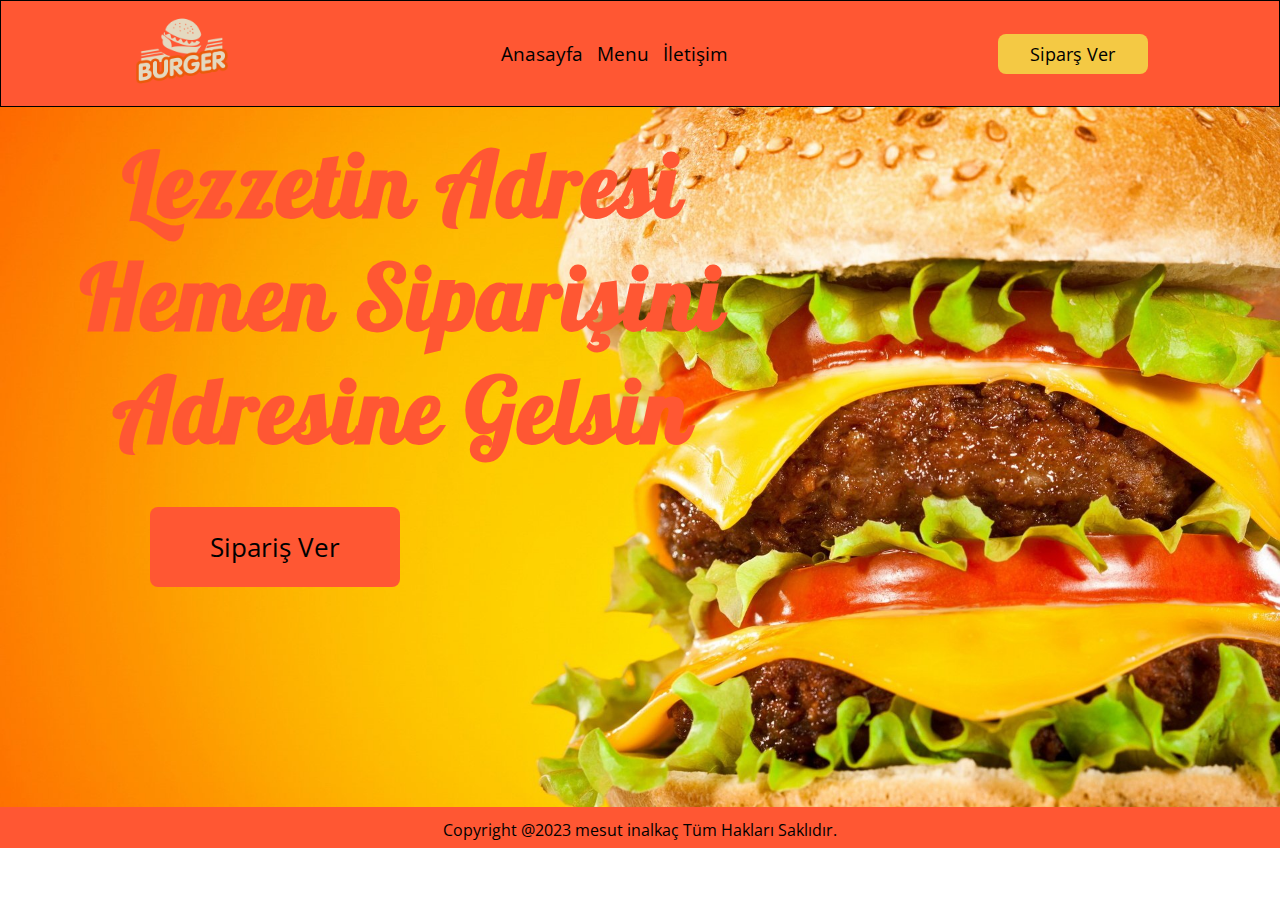
<file: index.html>
<!DOCTYPE html>
<html lang="en">
  <head>
    <meta charset="UTF-8" />
    <meta name="viewport" content="width=device-width, initial-scale=1.0" />
    <link rel="stylesheet" href="style.css" />
    <title>burger Proje web sitesi</title>
  </head>
  <body>
    <!-- navbar start-->
    <header class="header">
      <nav class="navbar">
        <div class="logo">
          <img src="/img/logo.png" alt="" />
        </div>
        <div class="menu">
          <ul>
            <li>
              <a href="index.html">Anasayfa</a>
            </li>
            <li>
              <a href="menu.html">Menu</a>
            </li>
            <li>
              <a href="iletisim.html">İletişim</a>
            </li>
          </ul>
        </div>
        <a href="menu.html">
          <button class="btn">Siparş Ver</button>
        </a>
      </nav>
    </header>
    <!-- navbar end-->

    <!-- banner start-->
    <section class="section">
      <div class="banner">
        <h1>Lezzetin Adresi <br>
            Hemen Siparişini <br> Adresine Gelsin
        </h1>

        <a href="menu.html">
          <button class="btn-order">Sipariş Ver</button>
        </a>
      </div>
    </section>
    <!-- banner end-->

    <!-- footer start-->
    <footer class="footer">
       <p> Copyright @2023 mesut inalkaç Tüm Hakları Saklıdır.</p>
    </footer>
    <!-- footer end-->
  </body>
</html>
</file>
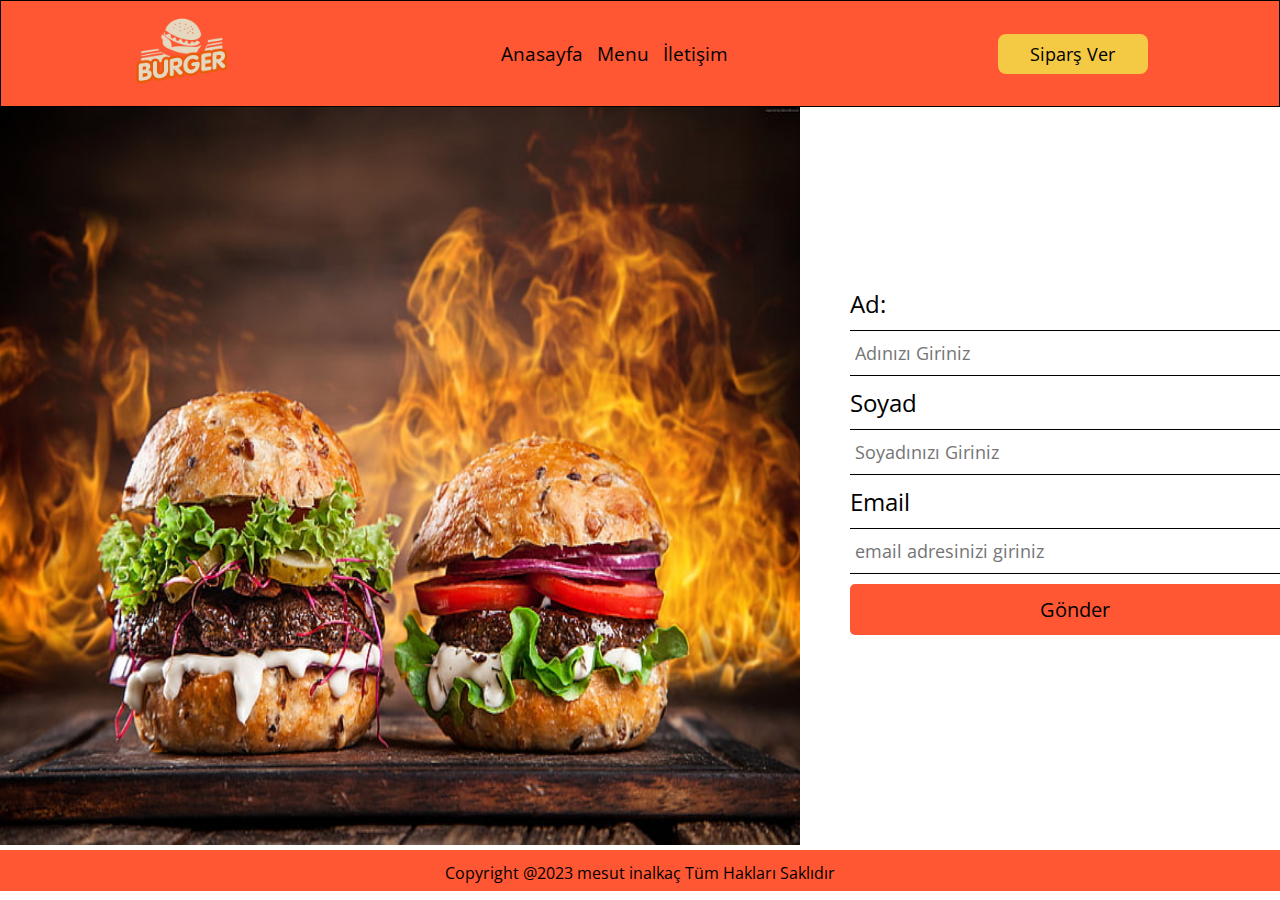
<file: iletisim.html>
<!DOCTYPE html>
<html lang="en">
  <head>
    <meta charset="UTF-8" />
    <meta name="viewport" content="width=device-width, initial-scale=1.0" />
    <link rel="stylesheet" href="style.css" />
    <title>Document</title>
  </head>
  <body>
    <!-- navbar start-->
    <header class="header">
      <nav class="navbar">
        <div class="logo">
          <img src="/img/logo.png" alt="" />
        </div>
        <div class="menu">
          <ul>
            <li>
              <a href="index.html">Anasayfa</a>
            </li>
            <li>
              <a href="menu.html">Menu</a>
            </li>
            <li>
              <a href="iletisim.html">İletişim</a>
            </li>
          </ul>
        </div>
        <a href="menu.html">
          <button class="btn">Siparş Ver</button>
        </a>
      </nav>
    </header>
    <!-- navbar end-->

    <!-- İletişim start-->
    <section class="section-iletisim">
        <div class="img-iletisim">
            <img src="/img/banner2.jpg" alt="banner2">

        </div>
        <div class="info">
            <form>
                <label>Ad:</label>
                <input type="text" placeholder="Adınızı Giriniz">
                <Label>Soyad</Label>
                <input type="text" placeholder="Soyadınızı Giriniz">
                <label> Email</label>
                <input type="email" placeholder="email adresinizi giriniz">
                <button class="btn-submit">Gönder</button>

            </form>
        </div>


    </section>
    
    <!-- İletişim end-->

    <!-- footer start-->
    <footer class="footer">
       <p> Copyright @2023 mesut inalkaç Tüm Hakları Saklıdır</p>
    </footer>
    <!-- footer end-->
  </body>
</html>
</file>
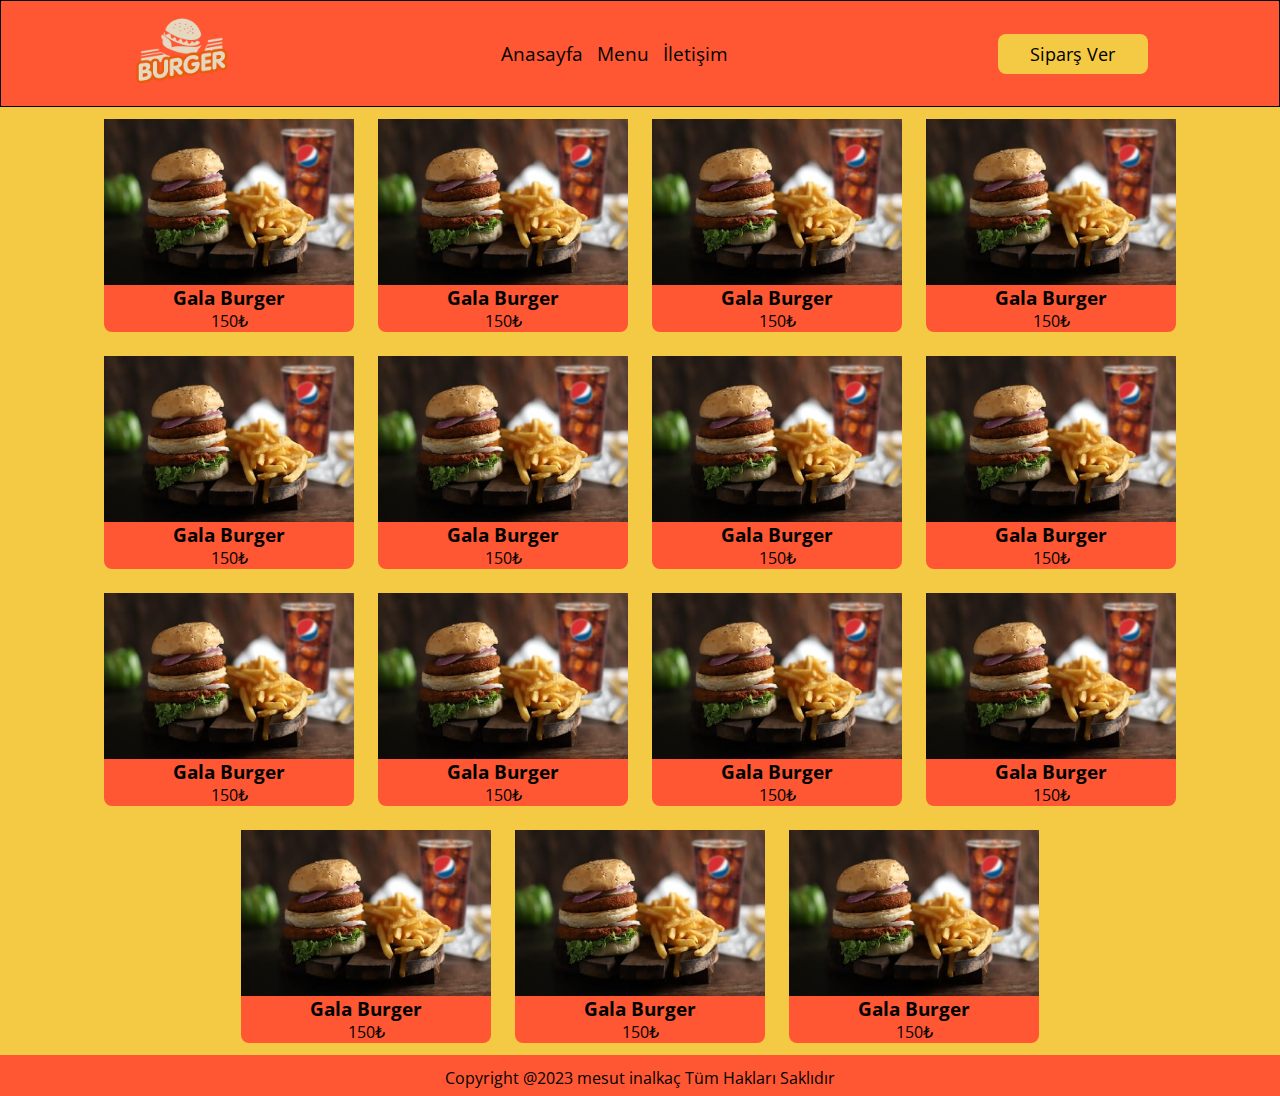
<file: menu.html>
<!DOCTYPE html>
<html lang="en">
  <head>
    <meta charset="UTF-8" />
    <meta name="viewport" content="width=device-width, initial-scale=1.0" />
    <link rel="stylesheet" href="style.css" />
    <title>Document</title>
  </head>
  <body>
    <!-- navbar start-->
    <header class="header">
      <nav class="navbar">
        <div class="logo">
          <img src="/img/logo.png" alt="" />
        </div>
        <div class="menu">
          <ul>
            <li>
              <a href="index.html">Anasayfa</a>
            </li>
            <li>
              <a href="menu.html">Menu</a>
            </li>
            <li>
              <a href="iletisim.html">İletişim</a>
            </li>
          </ul>
        </div>
        <a href="menu.html">
          <button class="btn">Siparş Ver</button>
        </a>
      </nav>
    </header>
    <!-- navbar end-->
   
    <!-- Sectio menu start-->

   <section class="section-menu">
    <div class="menu-burger">
        <div class="burger">
            <img src="/img/burger.jpg" alt="burger">
            <h3>Gala Burger</h3>
            <span class="price">150₺</span>
        </div>
        <div class="burger">
            <img src="/img/burger.jpg" alt="burger">
            <h3>Gala Burger</h3>
            <span class="price">150₺</span>
        </div>
        <div class="burger">
            <img src="/img/burger.jpg" alt="burger">
            <h3>Gala Burger</h3>
            <span class="price">150₺</span>
        </div>
        <div class="burger">
            <img src="/img/burger.jpg" alt="burger">
            <h3>Gala Burger</h3>
            <span class="price">150₺</span>
        </div>
        <div class="burger">
            <img src="/img/burger.jpg" alt="burger">
            <h3>Gala Burger</h3>
            <span class="price">150₺</span>
        </div>
        <div class="burger">
            <img src="/img/burger.jpg" alt="burger">
            <h3>Gala Burger</h3>
            <span class="price">150₺</span>
        </div>
        <div class="burger">
            <img src="/img/burger.jpg" alt="burger">
            <h3>Gala Burger</h3>
            <span class="price">150₺</span>
        </div>
        <div class="burger">
            <img src="/img/burger.jpg" alt="burger">
            <h3>Gala Burger</h3>
            <span class="price">150₺</span>
        </div>
        <div class="burger">
            <img src="/img/burger.jpg" alt="burger">
            <h3>Gala Burger</h3>
            <span class="price">150₺</span>
        </div>
        <div class="burger">
            <img src="/img/burger.jpg" alt="burger">
            <h3>Gala Burger</h3>
            <span class="price">150₺</span>
        </div>
        <div class="burger">
            <img src="/img/burger.jpg" alt="burger">
            <h3>Gala Burger</h3>
            <span class="price">150₺</span>
        </div>
        <div class="burger">
            <img src="/img/burger.jpg" alt="">
            <h3>Gala Burger</h3>
            <span class="price">150₺</span>
        </div>
        <div class="burger">
            <img src="/img/burger.jpg" alt="">
            <h3>Gala Burger</h3>
            <span class="price">150₺</span>
        </div>
        <div class="burger">
            <img src="/img/burger.jpg" alt="">
            <h3>Gala Burger</h3>
            <span class="price">150₺</span>
        </div>
        <div class="burger">
            <img src="/img/burger.jpg" alt="">
            <h3>Gala Burger</h3>
            <span class="price">150₺</span>
        </div>

    </div>


   </section>
     <!-- Sectio menu end-->
  

    <!-- footer start-->
    <footer class="footer">
       <p> Copyright @2023 mesut inalkaç Tüm Hakları Saklıdır</p>
    </footer>
    <!-- footer end-->
  </body>
</html>
</file>
<file: style.css>
@import url('https://fonts.googleapis.com/css2?family=Open+Sans:ital,wght@0,400;0,600;1,300&display=swap');
@import url('https://fonts.googleapis.com/css2?family=Lobster&display=swap');

*{
    margin: 0;
    padding: 0;
    box-sizing: border-box;
    font-family: 'Open Sans', sans-serif;
    list-style-type: none;
    text-decoration: none;

}

.header{
    border: 1px solid black;
    background-color: #FF5733;
    
}

.navbar{
    display: flex;
    align-items: center;
    justify-content: space-around;
}
.navbar img{
    width: 100px;
}
.menu ul{
    display: flex;
}
.menu ul a{
    margin: 0 7px;
    font-size: 19px;
    color: black;
    transition: 0.2s ease-in;
}
.menu ul a:hover{
    color: white;
}
.btn{
    width: 150px;
    height: 40px;
    font-size: 18px;
    background-color: #F4C944;
    cursor: pointer;
    border: none;
    border-radius: 8px ;
    transition: 0.2s ease-in-out;
}
.btn:hover{
    background-color: #FF5733;
    color: white;
    border: 1px solid white;
    transform: scale(1.1);
}


.banner{
    background-image: url("/img/banner.jpg");
    background-position: center;
    background-repeat: no-repeat;
    background-size: cover;
    height: 700px;
    position: relative;
    
}
.banner h1{
    margin-top: 20px;
    position: absolute;
    font-size: 90px;
    font-weight: bold;
    text-align: center;
    margin-left: 80px;
    color:#FF5733;
    border-radius: 10px;
    font-family: Lobster, sans-serif;
    text-transform: capitalize;
    letter-spacing: 2px;
}
.btn-order{
    position: absolute;
    margin-top: 400px;
    margin-left: 150px;
    width: 250px;
    height: 80px;
    cursor: pointer;
    background-color: #FF5733;
    border: none;
    border-radius: 8px;
    font-size: 26px;
    padding: 7px;
    transition: .2s ease-in-out;
}
.btn-order:hover{
    transform: scale(1.1);
    color: white;
}
.footer{
    width: 100%;
    height: 41px;
    background-color: #FF5733;
    text-align: center;
    padding: 12px;
}

/*!  menu start */

.section-menu{
   
    background-color: #F4C944;
}
.menu-burger{
    display: flex;
    flex-wrap: wrap;
    align-items: center;
    justify-content: center;
    
}

.burger{
    display: flex;
    flex-direction: column;
    align-items: center;
    justify-content: center;
    margin: 12px;
    width: 250px;
    border: none;
    border-radius: 8px;
    background-color: #FF5733;
    cursor: pointer;
    transition: .3s ease-in-out;

   
}
.burger:hover{
    transform: scale(1.1);
}
.burger img{
    width: 100%;
}

/*!  Menu End */

/*!  İletişim Start */

.section-iletisim{
display: flex;
}
.img-iletisim img{
    height: 82vh;
    width: 800px;
}
form{
    display: flex;
    flex-direction: column;
    margin: 180px 50px;
    font-size: 24px;
}
input{
    margin: 10px 0;
    width: 450px;
    border: none;
    border-bottom: 1px solid black;
    border-top: 1px solid black;
    padding: 10px 5px;
    font-size: 18px;
    outline: none;
}
.btn-submit{
    padding: 12px;
    background-color: #FF5733;
    font-size: 20px;
    border: none;
    border-radius: 5px;
    cursor: pointer;
    transition: .2s ease-in-out;
}
.btn-submit:hover{
    background-color: #F4C944;
}











/*!  İletişim End */
</file>
